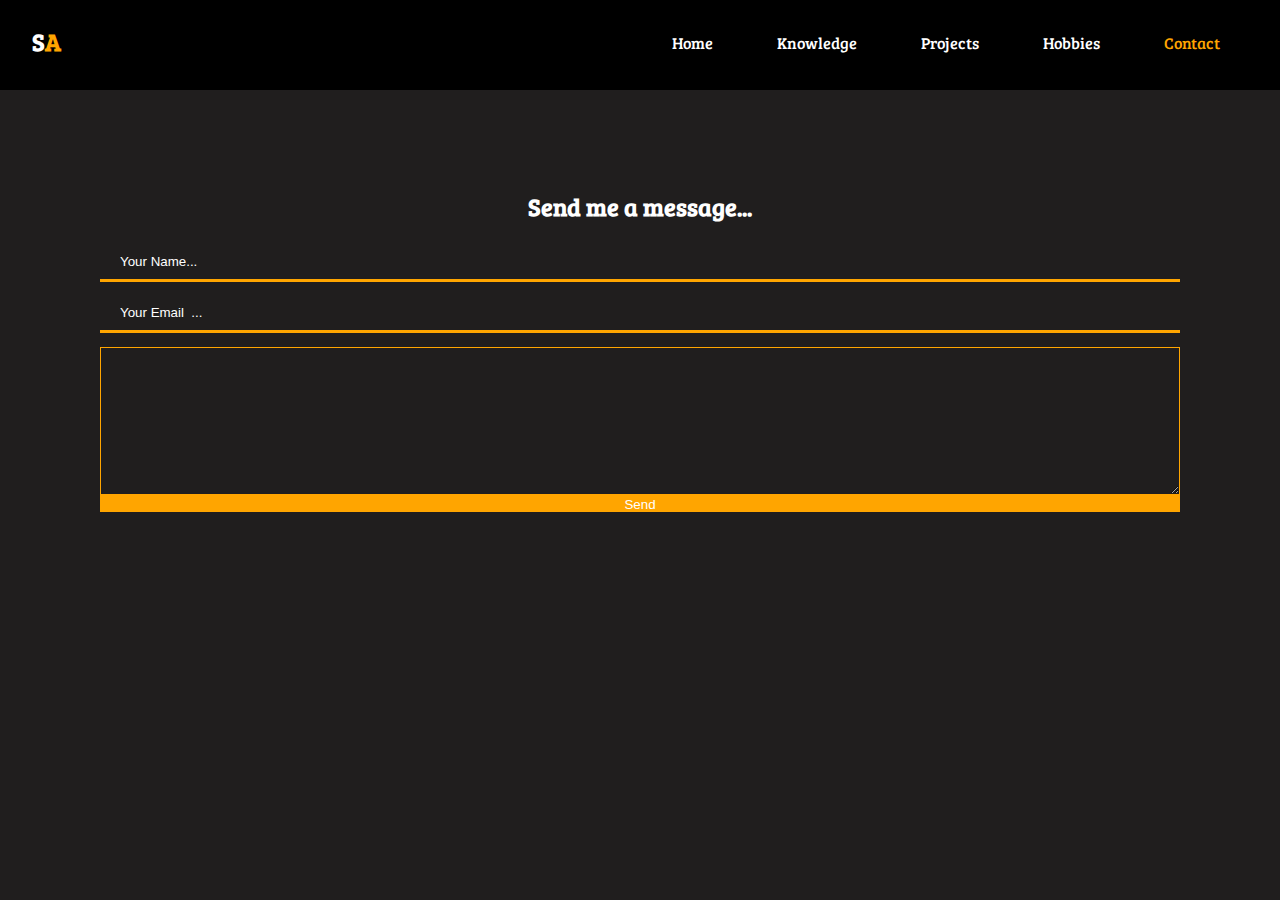
<file: archivos/contacto.html>
<!DOCTYPE html>
<html lang="es">
    <head>
        <meta name="description" content="Web Personal/Contact">
        <meta name="keywords" content="template">

        <title>Sebastian Arenas/Contact</title>
        <link rel="stylesheet" href="../estilos/styles.css">
    </head>
    <body>
        <div class="wrapper">
            <header>
                <nav class="nav">
                    <div class="brand">
                        <a href="../index.html"><h2>S<span>A</span></h2></a>
                    </div>
                    <ul class="menu">
                        <li><a href="../index.html">Home</a></li>
                        <li><a href="estudios.html">Knowledge</a></li>
                        <li><a href="proyectos.html">Projects</a></li>
                        <li><a href="pasatiempos.html">Hobbies</a></li>
                        <li><a class="select"  href="contacto.html">Contact</a></li>
                    </ul>
                </nav>
            </header>
            <div class="contact">
                <h2>Send me a message...</h2>
                <br>
                <form class="contact-info">
                    <input type="text" placeholder="Your Name...">
                    <input type="text" placeholder="Your Email  ...">
                    <textarea placeholder="Place your message here...">
                        
                    </textarea>
                    <button type="submit" class="btn-submit">Send</button>
                </form>
            </div>
            
        </div>
    </body>
</html>
</file>
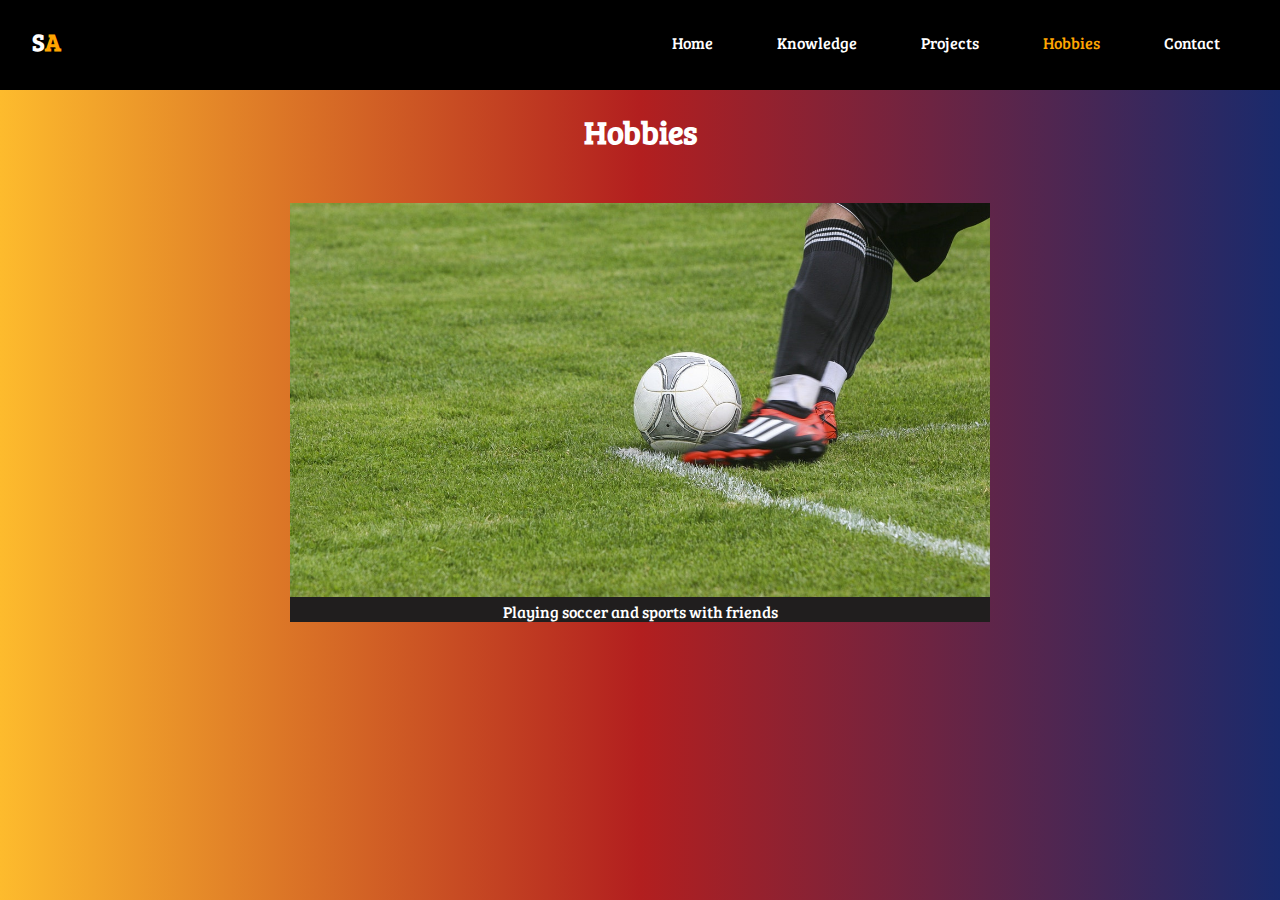
<file: archivos/pasatiempos.html>
<!DOCTYPE html>
<html lang="es">
    <head>
        <meta name="description" content="Web Personal/Hobbies">
        <meta name="keywords" content="template">

        <title>Sebastian Arenas/Hobbies</title>
        <link rel="stylesheet" href="../estilos/styles.css">
    </head>
    <body>
        <div class="wrapper">
            <header>
                <nav class="nav">
                    <div class="brand">
                        <a href="../index.html"><h2>S<span>A</span></h2></a>
                    </div>
                    <ul class="menu">
                        <li><a href="../index.html">Home</a></li>
                        <li><a href="estudios.html">Knowledge</a></li>
                        <li><a href="proyectos.html">Projects</a></li>
                        <li><a class="select"  href="pasatiempos.html">Hobbies</a></li>
                        <li><a href="contacto.html">Contact</a></li>
                    </ul>
                </nav>
            </header>
            <div class="container-slider">
                <h3>Hobbies</h3>
                <div class="slider">
                    <ul>
                        <li>
                            <img src="../imgs/Slider2.jpg" alt="">
                            <p>Playing soccer and sports with friends</p>
                        </li>
                        <li>
                            <img src="../imgs/Slider3.jpg" alt="">
                            <p>Studying different online courses</p>
                        </li>
                        <li>
                            <img src="../imgs/Slider4.jpg" alt="">
                            <p>Playing Valorant or Rocket League</p>
                        </li>

                        <li>
                            <img src="../imgs/Slider5.jpg" alt="">
                            <p>I'm trying to read, to get a habit</p>
                        </li>
                    </ul>
                </div>
            </div>
            
        </div>
    </body>
</html>
</file>
<file: estilos/styles.css>
@import url('https://fonts.googleapis.com/css2?family=Bree+Serif&display=swap');


* {
    margin: 0;
    padding: 0;
    box-sizing: border-box;
}

body {
    font-family: 'Bree Serif', serif;
    overflow: hidden;
}

.wrapper, portfolio{
    width: 100vw;
    height: 100vh;
    background: #1a2a6c;  /* fallback for old browsers */
    background: -webkit-linear-gradient(to right, #fdbb2d, #b21f1f, #1a2a6c);  /* Chrome 10-25, Safari 5.1-6 */
    background: linear-gradient(to right, #fdbb2d, #b21f1f, #1a2a6c); /* W3C, IE 10+/ Edge, Firefox 16+, Chrome 26+, Opera 12+, Safari 7+ */

    color: #fff;
    overflow-y: auto;
}

.brand span{
    color: orange;
}

.menu a{
    color: #fff;
    text-decoration: none;
    padding: 2em;
}

.nav {
    display: flex;
    justify-content: space-between;
    padding: 2em;
    background-color: black;
}

.brand {
    margin-top: -7px;
}

.brand a{
    text-decoration: none;
    color: #fff;
}

.menu li{
    list-style: none;
}

.menu {
    display: flex;
    width: 50%;
    justify-content: space-around;
}

.menu .select{
    color: orange;
}

.menu a:hover {
    background-color: rgb(202, 22, 82);
    color: black;
    transition: ease-in .2s;
}

.principal {
    margin: 0 auto;
    width: 80vw;
    height: 80vh;
    display: grid;
    grid-template-columns: repeat(2,1fr);
    align-items: center;
}

.principal .info-content p{
    text-align: justify;
}

h1 {
    font-size: 2em;
}

span {
    color: black;
}

.maintabla {
    padding-top: 20px;
    margin: 0 auto;
    width: 80vw;
    height: 80vh;
    
}

.tabla {
    width: 100%;
    background-color: rgb(255, 255, 255);
    text-align: left;
    border-collapse: collapse;
}
thead th{
    background-color: black;
    color: white;
}

th, td {
    padding: 12px;
    border: 1px solid black;
    color: black;
}

.principal img{
    padding-left: 50px;
    width: 450px;
    height: 420px;
}

h3 {
    text-align: center;
    padding-top: 20px;
    font-size: 2rem;
}

#piePrint {
    text-align: center;
    background-color: black;
    margin: auto;
    padding: 2em;
}

.contact{
    margin: 0 auto;
    width: 100vw;
    height: 100vh;
    padding: 100px;
    background-color: rgb(32, 30, 30);
}

.contact h2{
    text-align: center;
}

.contact-info {
    display: flex;
    flex-direction: column;
}

.contact-info input{
    padding: 10px 20px;
    margin-bottom: 1em;
    background: none;
    border: none;
    border-bottom: 3px solid orange;
    color: #fff;
}

.contact-info input::placeholder{
    color: #fff;
}

.contact-info textarea {
    height: 150px;
    background: none;
    color: orange;
    padding: 2em;
    border-color: orange;
    border-bottom: 3px solid orange;
}

.contact-info button{
    background-color: orange;
    border: none;
    color:white;
}

.container-slider {
    background: #1a2a6c;  /* fallback for old browsers */
    background: -webkit-linear-gradient(to right, #fdbb2d, #b21f1f, #1a2a6c);  /* Chrome 10-25, Safari 5.1-6 */
    background: linear-gradient(to right, #fdbb2d, #b21f1f, #1a2a6c); /* W3C, IE 10+/ Edge, Firefox 16+, Chrome 26+, Opera 12+, Safari 7+ */

    width: 100vw;
    height: 100vh;
    /*rgba(201, 125, 26, 0.781)*/
}

.slider {
    width: 700px;
    height: auto;
    margin:50px auto 0;
    overflow: hidden;
    background-color: rgb(32, 30, 30);
}

.slider ul {
    display: flex;
    padding: 0;
    width: 400%;

    animation: slide 12s infinite alternate ease-in-out;
}

.slider li {
    list-style: none;
    width: 100%;
}

.slider img{
    width: 100%;
}

.slider p{
    text-align: center;
    text-shadow: 0cm 2cm 2cm;
}

.devicon-github-original-wordmark {
    font-size: 4em;
}

#piePrint a{
    color: white;
    text-decoration: none;
}

.portfolio{
    background-color: rgb(32, 30, 30);
}

.portfolio-headings{
    padding: 5em;
    width: 100vw;
}

.portfolio-headings h2{
    font-size: 3em;
}

.portfolio .container {
    width: 80vw;
    height: 80vh;
    margin: 0 auto;
    display: flex;
    justify-content: center;
}

.card {
    width: 300px;
    height: 400px;
    background-color: rgb(197, 136, 21);
    margin: 2em;
}

.card:hover{
    transform: scale(1.2);
}

.card_img{
    width: 100%;
    height: 150px;
    background-image: url(../imgs/Projects.jpg);
    background-size: cover;
    border: 3px solid orange;
}

.card-title{
    padding: 20px;
    text-align: center;
}

.projects_links{
    display: flex;
    justify-content: space-evenly;
}


.projects_links a{
    color:white;
    text-decoration: none;
}

.projects_links i{
    font-size: 2em;
}

@keyframes slide {
	0% {margin-left: 0;}
	20% {margin-left: 0;}
	
	25% {margin-left: -100%;}
	45% {margin-left: -100%;}
	
	50% {margin-left: -200%;}
	70% {margin-left: -200%;}
	
	75% {margin-left: -300%;}
	100% {margin-left: -300%;}
}
</file>
